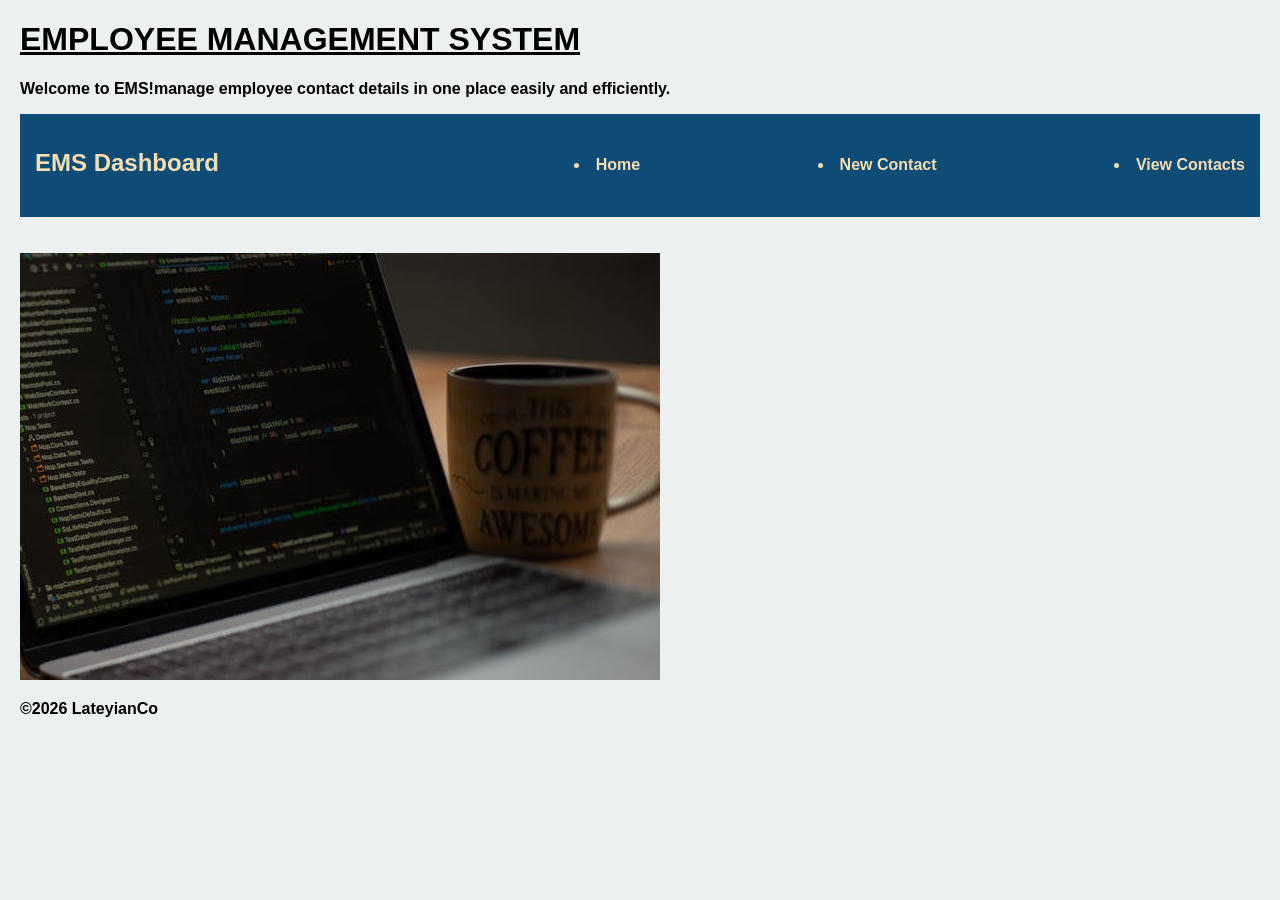
<file: index.html>
<!DOCTYPE html>
<html lang="en">
<head>
    <meta charset="UTF-8">
    <meta name="viewport" content="width=device-width, initial-scale=1.0">
    <title>Employee Management Application</title>
    <link rel="stylesheet" href="styles.css">
</head>
<body>

   <h1><u>EMPLOYEE MANAGEMENT SYSTEM</u></h1>
  <p><b>Welcome to EMS!manage employee contact details in one place easily and efficiently.</b></p> 
<nav>
    <h2>EMS Dashboard</h2>
    <br></br
    <ul>
        <li><a href="index.html">Home</a></li>
        <li><a href="new-contact.html">New Contact</a></li>
        <li><a href="view-contacts.html">View Contacts</a></li>
    </ul> 
    </nav>
    <br></br>
    <img src="images/page.jpg.jpg" alt="page.jpg.jpg" >
    <footer>
        <p><b>&copy;2026 LateyianCo</b></p>
      </footer>
</body>
</html>
</file>
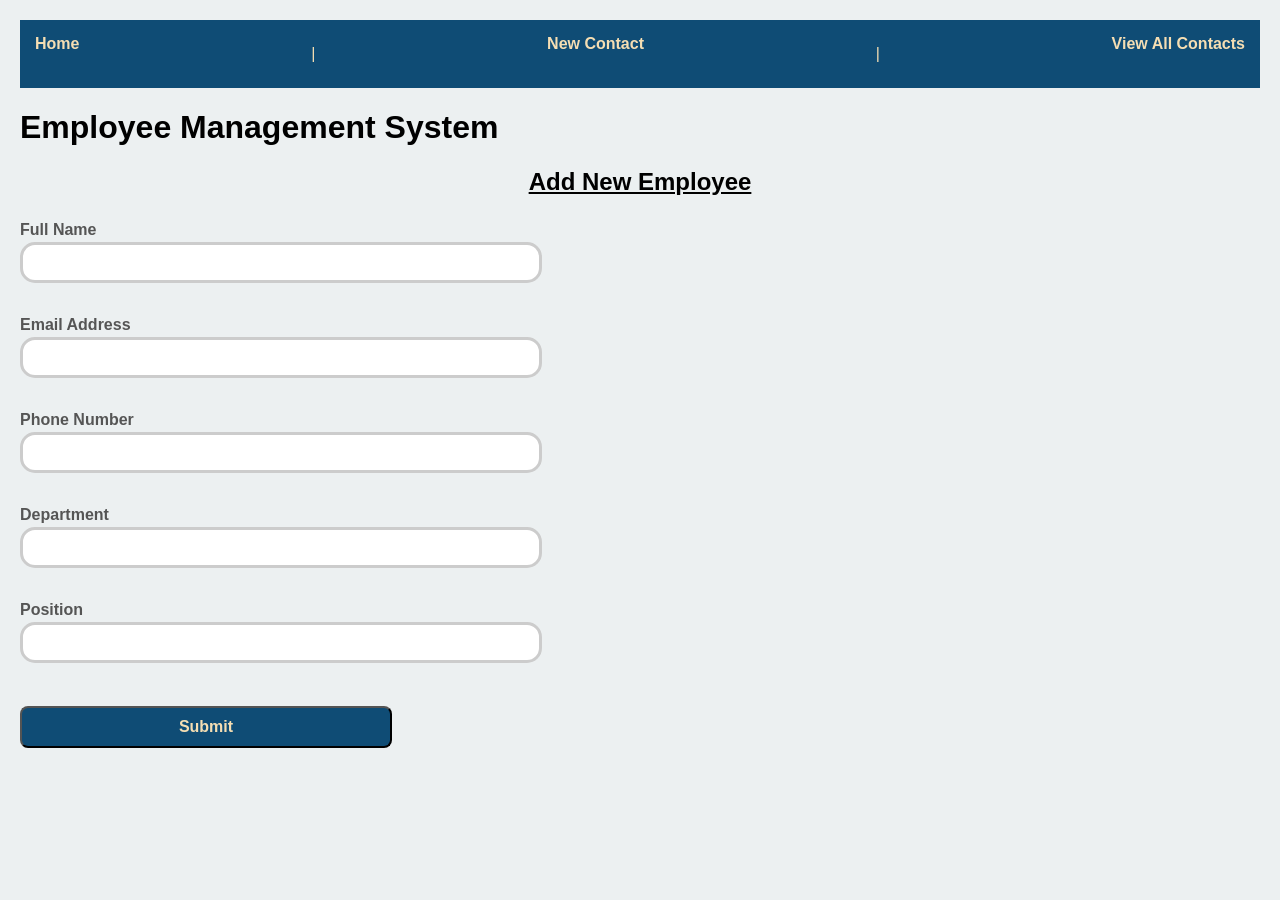
<file: new-contact.html>
<!DOCTYPE html>
<html lang="en">
<head>
    <meta charset="UTF-8">
    <title>New Contact</title>
    <link rel="stylesheet" href="styles.css">
    <script src="main.js" defer></script>
</head>
<body>
    <nav>
        <a href="index.html">Home</a> | 
        <a href="new-contact.html">New Contact</a> | 
        <a href="view-contacts.html">View All Contacts</a>
    </nav>
    <h1>Employee Management System</h1>
    <h2><u>Add New Employee</u></h2>
    <form id="employeeForm">
        <label><b>Full Name</b></label>
        <input type="text" id="name">
        <br></br>
        <label><b>Email Address</b></label>
        <input type="email" id="email">
        <br></br>
        <label><b>Phone Number</b></label>
        <input type="tel" id="phone">
        <br></br>
        <label><b>Department</b></label>
        <input type="text" id="department">
        <br></br>
        <label><b>Position</b></label>
        <input type="text" id="position">
        <br></br>
        <button type="submit">Submit</button>
    </form>
</body>
</html>
</file>
<file: styles.css>
body {
    font-family: 'Segoe UI', Tahoma, Geneva, Verdana, sans-serif;
    margin: 20px;
    background-color: #ECF0F1;

}
nav {
background-color: #0F4C75;
color: wheat;
padding: 15px;
display: flex;
text-align: center;
justify-content: space-between;
align-items: center;
}
nav a {
 color: wheat;
 margin-bottom: 20px;
 font-weight: bolder;
 text-decoration: none;
}
nav a:hover {
    color: black;
}
p{
    color: black;
    
}
table{
     border-collapse: collapse ;
     width: 100%;
    cursor: grab;
}
th , td {
    border: 3px solid #0F4C75;
    padding: 10px;
    text-align: center;
    border-radius: 10px;

}

h2 {
    text-align: center;
    margin-bottom: 25px;
}
label {
    display: block;
    margin-top: 15px;
    font-weight: 500;
    color: #555;
}
input[type="text"],
    input[type="email"],
    input[type="tel"] {
        width: 40%;
        padding: 10px;
        margin-top: 3px;
        border: 3px solid #ccc;
        border-radius: 15px;
        transition: border 0.3s, box-shadow 0.3s;
    }
button {
    margin-top: 25px;
    width: 30%;
    padding: 10px;
    background-color: #0F4C75;
    color: wheat;
    border-radius: 8px;
    font-size: 16px;
    font-weight: bold;
    cursor: pointer;
    transition: background 0.3s;
}

button:hover {
    background-color: #555;
}
</file>
